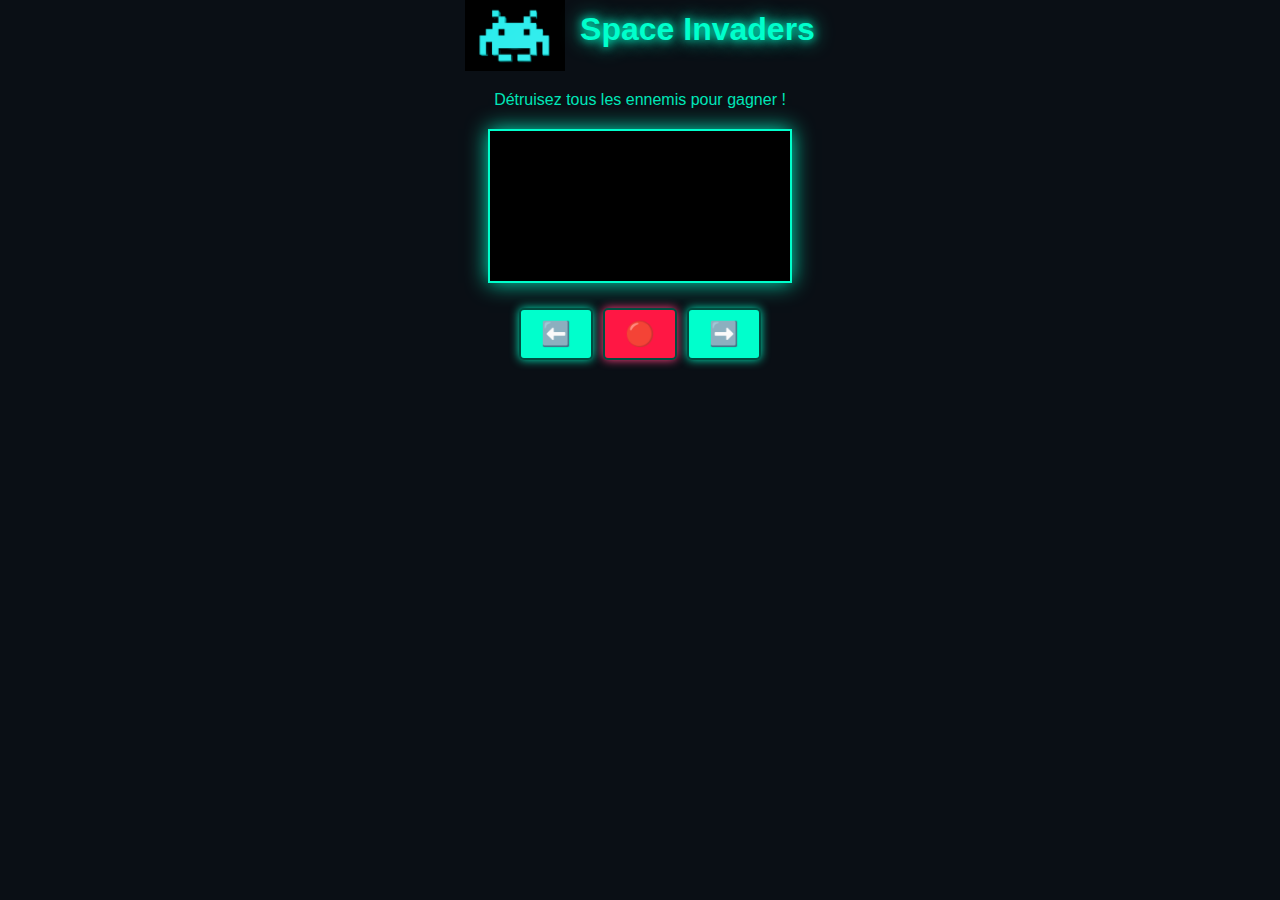
<file: index.html>
<!DOCTYPE html>
<html lang="fr">
<head>
    <meta charset="UTF-8">
    <meta name="viewport" content="width=device-width, initial-scale=1.0">
    <title>Space Invaders - Sidadou Rayan</title>
    <link rel="stylesheet" href="style.css">
</head>
<body>
    <header>
        <img src="logo.png" alt="Logo du jeu" class="game-logo">
        <h1>Space Invaders</h1>
    </header>
    <div id="game-container">
        <p>Détruisez tous les ennemis pour gagner !</p>
        <canvas id="gameCanvas"></canvas>
        <div id="controls">
            <button id="left-btn">⬅️</button>
            <button id="fire-btn">🔴</button>
            <button id="right-btn">➡️</button>
        </div>
    </div>
    <div id="win-message">
        <h2>Good Game!</h2>
        <p>Continue sur cette lancée et embauche <strong>Sidadou Rayan</strong> !</p>
        <a href="pourquoi-recruter.html" class="btn">Pourquoi recruter Rayan Sidadou ?</a>
    </div>
    <div class="binary-animation" id="binaryAnimation"></div>
    <script src="script.js"></script>
</body>
</html>
</file>
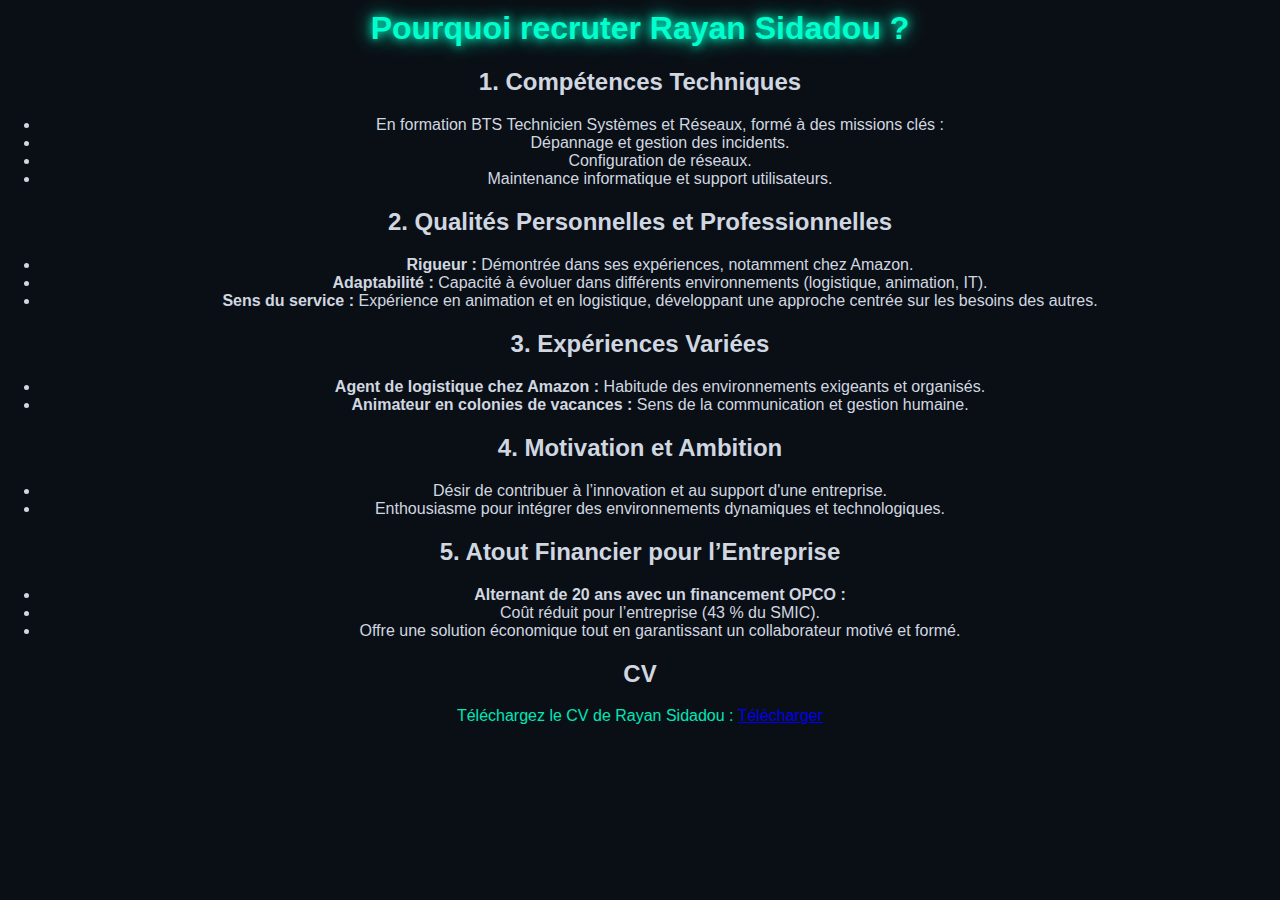
<file: pourquoi-recruter.html>
<!DOCTYPE html>
<html lang="fr">
<head>
    <meta charset="UTF-8">
    <meta name="viewport" content="width=device-width, initial-scale=1.0">
    <title>Pourquoi recruter Rayan Sidadou ?</title>
    <link rel="stylesheet" href="style.css">
</head>
<body>
    <div id="content">
        <h1>Pourquoi recruter Rayan Sidadou ?</h1>

        <section>
            <h2>1. Compétences Techniques</h2>
            <ul>
                <li>En formation BTS Technicien Systèmes et Réseaux, formé à des missions clés :</li>
                <li>Dépannage et gestion des incidents.</li>
                <li>Configuration de réseaux.</li>
                <li>Maintenance informatique et support utilisateurs.</li>
            </ul>
        </section>

        <section>
            <h2>2. Qualités Personnelles et Professionnelles</h2>
            <ul>
                <li><strong>Rigueur :</strong> Démontrée dans ses expériences, notamment chez Amazon.</li>
                <li><strong>Adaptabilité :</strong> Capacité à évoluer dans différents environnements (logistique, animation, IT).</li>
                <li><strong>Sens du service :</strong> Expérience en animation et en logistique, développant une approche centrée sur les besoins des autres.</li>
            </ul>
        </section>

        <section>
            <h2>3. Expériences Variées</h2>
            <ul>
                <li><strong>Agent de logistique chez Amazon :</strong> Habitude des environnements exigeants et organisés.</li>
                <li><strong>Animateur en colonies de vacances :</strong> Sens de la communication et gestion humaine.</li>
            </ul>
        </section>

        <section>
            <h2>4. Motivation et Ambition</h2>
            <ul>
                <li>Désir de contribuer à l’innovation et au support d'une entreprise.</li>
                <li>Enthousiasme pour intégrer des environnements dynamiques et technologiques.</li>
            </ul>
        </section>

        <section>
            <h2>5. Atout Financier pour l’Entreprise</h2>
            <ul>
                <li><strong>Alternant de 20 ans avec un financement OPCO :</strong></li>
                <li>Coût réduit pour l’entreprise (43 % du SMIC).</li>
                <li>Offre une solution économique tout en garantissant un collaborateur motivé et formé.</li>
            </ul>
        </section>

        <section>
            <h2>CV</h2>
            <p>Téléchargez le CV de Rayan Sidadou : <a href="CV-SIDADOU-Rayan.pdf" download>Télécharger</a></p>
        </section>
    </div>
</body>
</html>
</file>
<file: style.css>
/* Global Styles */
body {
    background: #0a0f15;
    color: #d1d7e0;
    margin: 0;
    font-family: 'Verdana', sans-serif;
    text-align: center;
    overflow: hidden;
    position: relative;
}

h1 {
    color: #00ffcc;
    text-shadow: 0 0 10px #00ffcc, 0 0 20px #00e6b8;
    margin-top: 10px;
}

p {
    color: #00e6b8;
}

/* Game Logo */
header {
    display: flex;
    align-items: center;
    justify-content: center;
    margin-bottom: 20px;
}

header .game-logo {
    width: 100px;
    height: auto;
    margin-right: 15px;
}

/* Canvas Styling */
#gameCanvas {
    display: block;
    margin: 20px auto;
    background: #000;
    border: 2px solid #00ffcc;
    box-shadow: 0 0 20px #00e6b8;
}

/* Control Buttons */
#controls {
    display: flex;
    justify-content: center;
    margin-top: 10px;
}

#controls button {
    background: #00ffcc;
    border: 2px solid #004d40;
    color: #000;
    font-size: 1.5rem;
    margin: 5px;
    padding: 10px 20px;
    border-radius: 5px;
    box-shadow: 0 0 10px #00e6b8;
    cursor: pointer;
    transition: background 0.3s ease;
}

#controls button:hover {
    background: #004d40;
    color: #fff;
}

#controls #fire-btn {
    background: #ff1744;
    box-shadow: 0 0 10px #ff4081;
}

#controls #fire-btn:hover {
    background: #c51162;
}

/* Win Message */
#win-message {
    display: none;
    animation: fadeIn 1s ease-in-out;
    margin-top: 50px;
    padding: 20px;
    background: rgba(0, 0, 0, 0.9);
    border-radius: 10px;
    border: 3px solid #00ffcc;
    box-shadow: 0 0 20px #00e6b8;
}

#win-message h2 {
    font-size: 2.5rem;
    color: #00ffcc;
    text-shadow: 0 0 15px #00e6b8;
}

#win-message .btn {
    background: linear-gradient(45deg, #00ffcc, #00bfa5);
    color: black;
    padding: 10px 20px;
    text-decoration: none;
    border-radius: 5px;
    margin-top: 20px;
    display: inline-block;
    font-weight: bold;
    transition: transform 0.3s, box-shadow 0.3s;
}

#win-message .btn:hover {
    transform: scale(1.1);
    box-shadow: 0 0 20px #00e6b8, 0 0 30px #00ffcc;
}

/* Animations */
@keyframes fadeIn {
    from {
        opacity: 0;
    }
    to {
        opacity: 1;
    }
}

/* Binary animation */
.binary-animation {
    position: absolute;
    top: 0;
    left: 0;
    width: 100%;
    height: 100%;
    overflow: hidden;
    z-index: -1;
}

.binary-animation span {
    position: absolute;
    font-size: 16px;
    color: #00ffcc;
    animation: drop 3s infinite;
    opacity: 0.8;
}

@keyframes drop {
    0% {
        transform: translateY(-100%);
        opacity: 0;
    }
    50% {
        opacity: 1;
    }
    100% {
        transform: translateY(110%);
        opacity: 0;
    }
}
</file>
